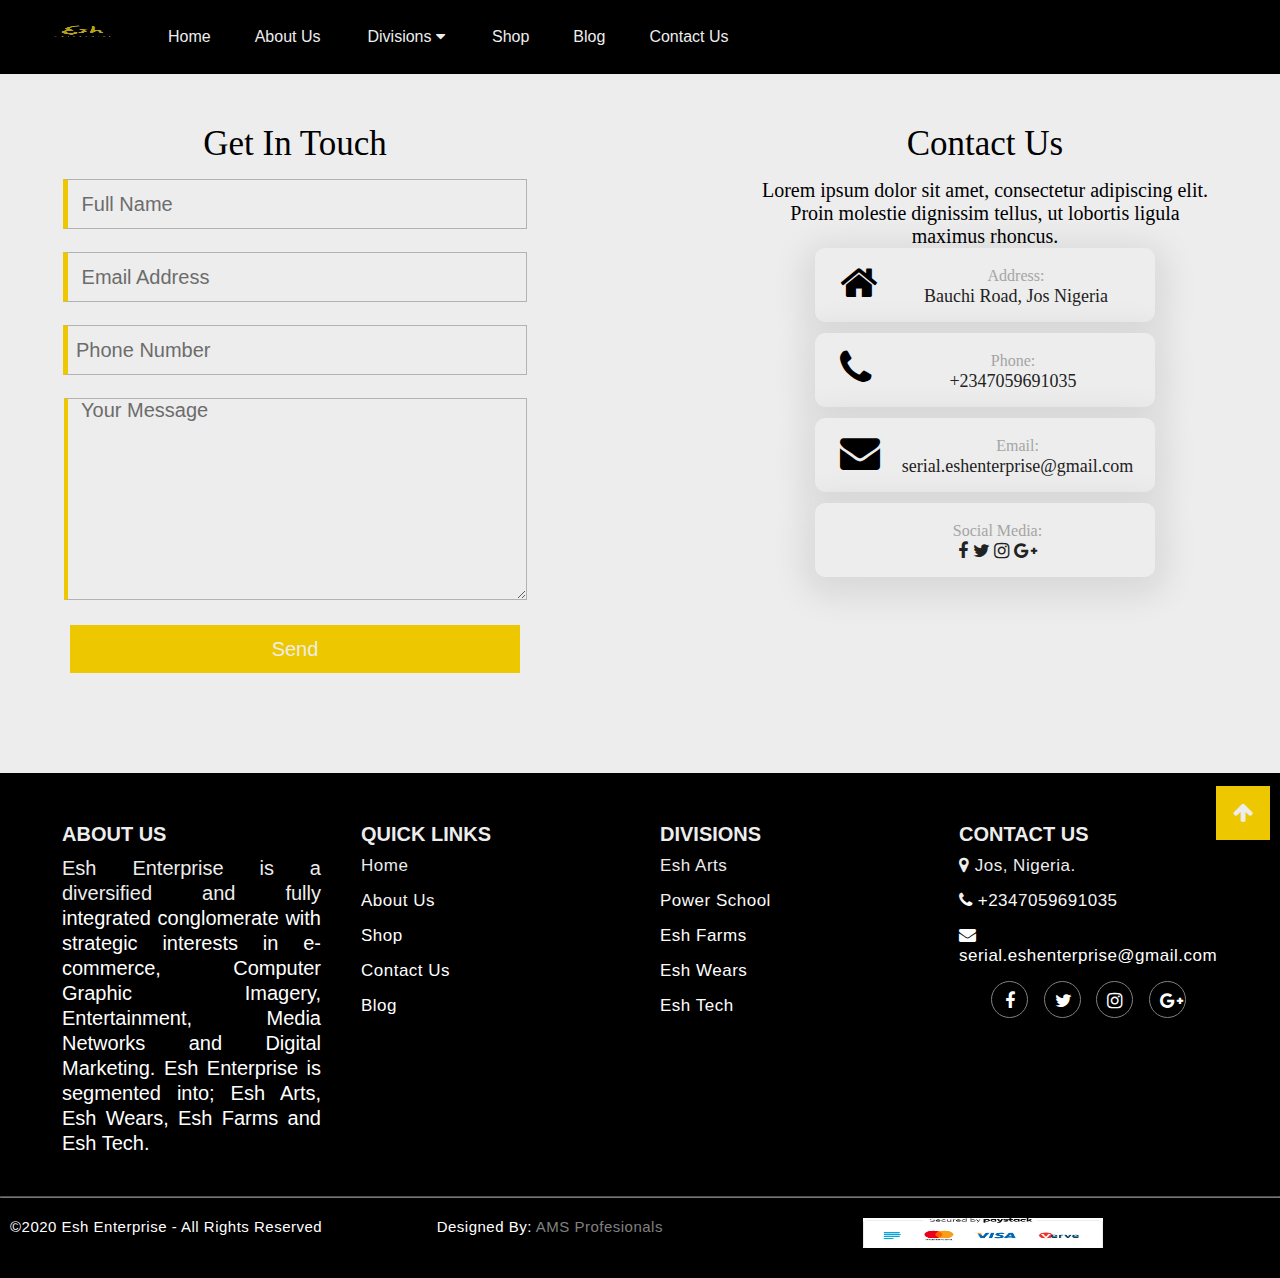
<file: Esh Enterprise/contact.html>
<!DOCTYPE html>
<html>
<head>
	<title>Contact Us - Esh Enterprise</title>

  <meta property="og:image" content="logo-2.jpg" />
  <meta name="description" content="Esh Enterprise is a diversified and fully integrated conglomerate with strategic interests in e-commerce, Computer Graphic Imagery, Entertainment, Media Networks and Digital Marketing.">  

	<link rel="shortcut icon" href="logo.jpg">

<link rel="stylesheet" href="https://cdnjs.cloudflare.com/ajax/libs/font-awesome/4.7.0/css/font-awesome.min.css">
<link rel="stylesheet" type="text/css" href="contact/style.css">
<link rel="stylesheet" type="text/css" href="style.css">
<link rel="stylesheet" type="text/css" href="responsive.css">
<link rel="stylesheet" type="text/css" href="make-order.css">


<!-- Javascript -->
<script src="JQuery3.3.1.js"></script>
<script src="js/main.js"></script>
<script src="https://code.jquery.com/jquery-3.2.1.js"></script>
<script type="text/javascript">
	$(document).ready(function(){
		$('.bar').click(function(){
			$('.navbar').toggleClass('active');
		})
	})
</script>


</head>
<body>
	<div id="preloder">
        <div class="loader"></div>
    </div>


<div class="header">
		<div class="top-contact"> 
			<main>
	 <span class="top-contact-address"><i class="fa fa-phone"></i>&nbsp;<a href="tel:+2347059691035">+2347059691035</a> <i class="fa fa-envelope"></i>&nbsp;
	 	<a href="mailto:serial.eshenterprise@gmail.com">serial.eshenterprise@gmail.com</a> <i class="fa fa-home"></i> &nbsp;Jos, Nigeria</span>
	 <!---------------
	 <span class="top-contact-social">
	 	    <a href="https://facbook.com"><i class="fa fa-facebook"></i></a>
         	<a href="https://twitter.com"><i class="fa fa-twitter"></i></a>
         	<a href="https://instagram.com"><i class="fa fa-instagram"></i></a>
         	<a href="https://google.com"><i class="fa fa-google-plus"></i></a>
     </span>
     ------------------->
     </main>
           

  </div>

  <div class="bar">
  	MENU<i class="fa fa-bars menu"></i> 
  </div>



<div class="navbar">
    <div class="name" >
		<a href="index.html"><img src="logo-2.jpg"></a>
	</div>
  
  <ul class="nav-list">
   
	
    <li >
	<a  href="index.html">Home</a>
	</li>
	
	<li>
	<a href="#">About Us</a>
	</li>
	
	
	<li>
	<div class="dropdown">
	<div class="dropbtn">Divisions
      <i class="fa fa-caret-down"></i>
    </div>
	<div class="dropdown-content">
      <a href="#">Esh Arts</a>
      <a href="#">Esh Farms</a>
      <a href="#">Power School</a>
      <a href="#">Esh Wears</a>
      <a href="#">Esh Tech</a>
    </div>
	
	</div>
	</li>
	
	
	
	
	
    

	
	<li>
	<a href="#">Shop</a>
	</li>


    <li>
	<a href="#">Blog</a>
	</li>

	<li>
	<a href=" contact.html">Contact Us</a>
	</li>
	
	
	
  
  
  
  </ul>


</div>

	</div>
   



  	




 <div class="get-in-touch">
       <div class="get-in-touch-container">
       	
       	  <main>
       	  	<div class="get-in-touch-form">
       	  	<div class="get-in-touch-hd">
	     Get In Touch
								   
	</div>
       	  	    
         <form form action="https://formspree.io/serial.eshenterprise@gmail.com" method="POST">
  		
  				<input type="text" name="name" id="inputName" placeholder=" Full Name"  class="form"> 
                     <br /><br />
                 
          <input type="email" name="Email" placeholder=" Email Address" id="inputEmail" class="form">
                 <br /><br />
          <input type="digit" name="Phone Number" placeholder="Phone Number" id="inputPhone" class="form">
                    <br />
                    <br /> 
                 
  			
  				  <textarea name="message" id="inputMessage"  placeholder=" Your Message" rows="10" cols="41"  class="textarea" ></textarea>

                         
<br />

                    <button name=""  id="btn" class="submit">Send</button>  
  
  			
  	</form>
  </div>


<div class="get-in-touch-address">
       	  	<div class="get-in-touch-hd">
	     Contact Us							   
	</div>
	<p>Lorem ipsum dolor sit amet, consectetur adipiscing elit. Proin molestie dignissim tellus, ut lobortis ligula maximus rhoncus.</p>
     <div  class="contact-widget">
     	<div class="cw-item">
             <div class="ci-icon">
                <i class="fa fa-home"></i>
             </div>
             <div class="ci-text">
                <span>Address:</span>
                <p>Bauchi Road, Jos Nigeria</p>
             </div>
        </div>
        <div class="cw-item">
                            <div class="ci-icon">
                                <i class="fa fa-phone"></i>
                            </div>
                            <div class="ci-text">
                                <span>Phone:</span>
                                <p><a href="tel:+2347059691035">+2347059691035</a></p>
                            </div>
                        </div>
                        <div class="cw-item">
                            <div class="ci-icon">
                                <i class="fa fa-envelope"></i>
                            </div>
                            <div class="ci-text">
                                <span>Email:</span>
                                <p><a href="mailto:serial.eshenterprise@gmail.com">serial.eshenterprise@gmail.com</a> </p>
                            </div>
                        </div>

                        <div class="cw-item">
                            <div class="ci-icon">
                                
                            </div>
                            <div class="ci-text">
                            	<span>Social Media:</span>
                        <p>       
	 	    <a href="https://facbook.com"><i class="fa fa-facebook"></i></a>
         	<a href="https://twitter.com"><i class="fa fa-twitter"></i></a>
         	<a href="https://instagram.com"><i class="fa fa-instagram"></i></a>
         	<a href="https://google.com"><i class="fa fa-google-plus"></i></a>
                        </p>
                            </div>
                        </div>

     </div>


	
</div>
 


       	  </main>
       	</div>
       </div>

  

  <footer class="footer">
     <div class="inner-footer">
       <div class="footer-item">
        <h3>ABOUT US</h3>
         <p>Esh Enterprise is a diversified and fully integrated conglomerate with strategic interests in e-commerce, Computer Graphic Imagery, Entertainment, Media Networks and Digital Marketing. Esh Enterprise is segmented into; Esh Arts, Esh Wears, Esh Farms and Esh Tech.   </p>
       </div>

       <div class="footer-item">
        <h3>QUICK LINKS</h3>
        
         <ul class="  ">
     <li><a href="http://eshenterprise.com.ng" >Home</a></li>
     <li><a href="http://eshenterprise.com.ng/about.html">About Us</a></li>
     <li><a href="#">Shop</a></li>
     <li><a href="http://eshenterprise.com.ng/contact.html" >Contact Us</a></li>
     <li><a a href="#">Blog</a></li>
  </ul>
       </div>

       <div class="footer-item">
        <h3>DIVISIONS</h3>
        
         <ul class="  ">
     <li><a href="#" >Esh Arts</a></li>
     <li><a href="#">Power School</a></li>
     <li><a href="#">Esh Farms</a></li>
     <li><a href="#">Esh Wears</a></li>
     <li><a href="#">Esh Tech</a></li>
     
  </ul>
       </div>

       <div class="footer-item">
        <h3>CONTACT US</h3>
        
        <ul>
          <li> <i class="fa fa-map-marker"></i> Jos, Nigeria.</li> 
          <li> <i class="fa fa-phone"></i> <a href="tel:+2347059691035"> +2347059691035</a></li>
          <li> <i class="fa fa-envelope"></i><a href="mailto:serial.eshenterprise@gmail.com"> serial.eshenterprise@gmail.com</a></li>
        </ul>


         <div class="social-media">
          <a href="https://facbook.com"><i class="fa fa-facebook"></i></a>
          <a href="https://twitter.com"><i class="fa fa-twitter"></i></a>
          <a href="https://instagram.com"><i class="fa fa-instagram"></i></a>
          <a href="https://google.com"><i class="fa fa-google-plus"></i></a>
         </div> 
         </div>
        
     </div>

      <hr>
    <a href="#">  <div class="gotop-btn"> <i class="fa fa-arrow-up"> </i></div> </a>
<div class="copyright">
  <div class="inner-copyright">

      <span>
           &copy;2020 Esh Enterprise - All Rights Reserved  </span> 
           <span> Designed By:<a href="https://facebook.com/auwalmuhd.sani.7" target="_blank"> AMS Profesionals</a> </span>
        <span>
          <img src="payment-method.png" >

         </span>
          </div>


      
               </div>

    


  </footer>











<script type="text/javascript">
  $('contact-form').submit(funtion(e)){
    var name = document.getElementById('inputName'),
    var email = document.getElementById('inputEmail'),
    var phone = document.getElementById('inputPhone'),
    var message = document.getElementById('inputMessage');

    if (!name.value || !email.value || !phone.value || !message.value ||){
      alertify.error('Please Check Your Entries')
    } else {
      $.ajax({
        url"https://formspree.io/serial.eshenterprise@gmail.com"
        method: "POST"
        data: $(this).serialize(),
        dataType: "JSON"
      })
      e.preventDefault()
      $(this).get(0).reset()
      alertify.Success('Message Submitted Successfully')
    }

  }
</script>
</body>
</html>
</file>
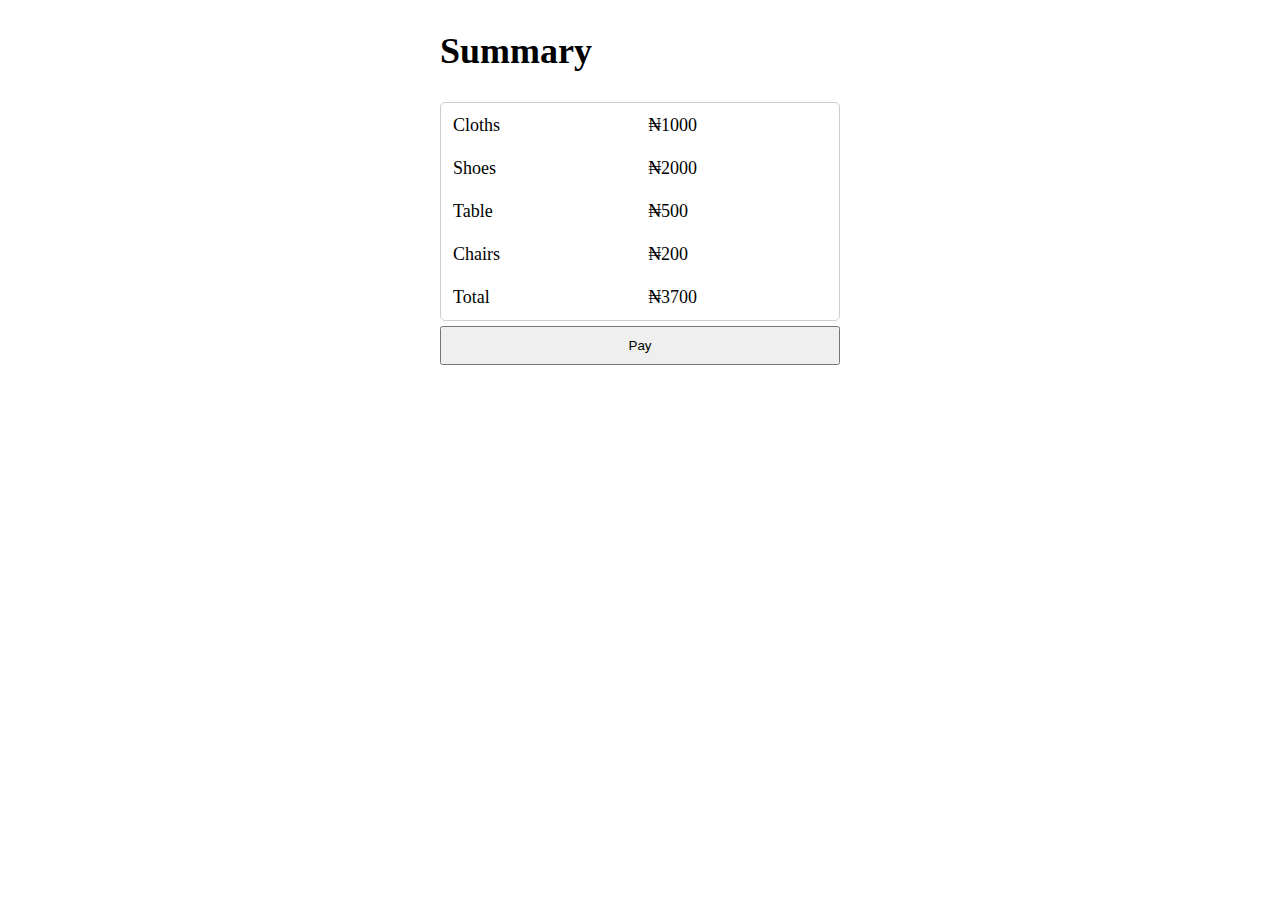
<file: Esh Enterprise/paystack Payment/pay.html>
<!DOCTYPE html>
<html>

<head>
    <!--Let browser know website is optimized for mobile-->
    <meta name="viewport" content="width=device-width, initial-scale=1.0" />
    <link rel="stylesheet" href="app.css" /> 
</head>

<body>

    <div class="container">  
        <h2>Summary</h2>     
        <table>
            <tr><td id="email">Cloths</td> <td> &#8358;1000</td></tr>
            <tr><td>Shoes</td> <td>&#8358;2000</td></tr>
            <tr><td>Table</td> <td>&#8358;500</td></tr>
            <tr><td>Chairs</td> <td>&#8358;200</td></tr>
            <tr><td>Total</td> <td>&#8358;3700</td></tr>
        </table> 
        <button  onclick="payWithPaystack()"> Pay </button>
    </div>
    <script src="https://code.jquery.com/jquery-3.3.1.js" integrity="sha256-2Kok7MbOyxpgUVvAk/HJ2jigOSYS2auK4Pfzbm7uH60=" crossorigin="anonymous"></script>
    <script src="https://js.paystack.co/v1/inline.js"></script>
    <script src="app.js"></script>
</body>

</html>
</file>
<file: Esh Enterprise/contact/style.css>
.get-in-touch {
    
    text-align:center;
    height: auto;
    width: 100%;
}

.get-in-touch-hd {
                  font-family:tahoma;
                  font-size:35px;
                  color:;
                  padding-bottom: 15px;
                      
}

.get-in-touch-container {
  text-align: center;
  width: 100%;
  margin: 0 auto;
  font-size: 20px;
}

.get-in-touch-container main{
  display: grid;
  grid-template-columns: repeat(2,1fr);
  grid-gap: 100px;
  width: 100%;
  margin: 50px 15px 0px 0px;
    
}


.form {  
        
        width:450px; 
        height:48px; 
        padding-left:8px;
        border: 1px solid silver;
        border-left: 5px solid gold;
         display: inline-flex;
         background:none;
         opacity: ;
        font-family:arial;
        transition:background-color 1000ms; color:1000ms;
        background-color: rgba();
        font-size: 20px;
        position: relative;
       


    }

    
 
 .submit { 
             display:block; 
             width:450px; 
             height:48px; 
             background:gold;
             border: 2px gold solid;
             font-family:sans-serif; 
             color:white; 
             font-size:20px;
             margin: 20px auto;
                  
         }

  .submit:hover{
                cursor: pointer; 
                transition:0.3s; 
                background:gold;
                color: white;
                opacity: 0.8;
            }

    
   .textarea  {
               border: 1px solid silver;
               border-left: 4px solid gold;
               width:450px; 
               height:200px; 
               font-family:arial;
               font-size: 20px;
                padding-left: 8px;
          
          }




.get-in-touch-address{
  margin: 0 70px;
}


.contact-widget .cw-item {
  margin: 0 auto;
  background: #ffffff;
  margin-bottom: 11px;
  -webkit-box-shadow: 0px 8px 35px 10px #E8E8E8;
  box-shadow: 0px 8px 35px 10px #E8E8E8;
  padding-left: 25px;
  padding-top: 15px;
  padding-bottom: 15px;
  border-radius: 10px;
  width: 70%;
  font-family: leelawadee;
}

.contact-widget .cw-item .ci-icon {
  float: left;
  margin-top: ;
}

.contact-widget .cw-item .ci-icon i {
  font-size: 40px;

  
}

.contact-widget .cw-item .ci-text {
  display: table;
  margin: 0 auto;
}

.contact-widget .cw-item .ci-text span {
  color: #b2b2b2;
  font-size: 16px;
}

.contact-widget .cw-item .ci-text p {
  font-size: 18px;
  color: #252525;
  margin-bottom: 0;
  text-align: center;
}
</file>
<file: Esh Enterprise/style.css>
*{
	margin: 0px;
	padding: 0px;
}

html, body {
          
          scroll-behavior: smooth;
          margin:0px;
          padding:0px;
          overflow-x: hidden;
      }

a {
	text-decoration: none;
	color: inherit;
}
a:hover {
	cursor: pointer;
}


.top-contact{
	 background: #101522;
	 height:auto;
	 width:auto;
	 padding:10px 5px;
	 display: none;
 }

 .top-contact-address{
    font-family: ;
    font-size: 18px;
    color: white;
 }

  .top-contact-address i{
    padding-left: 15px;

  }

   
   .top-contact-social{
    padding-left:600px; 
   }

   .top-contact-social i {
    font-size: 20px;
    padding-left: 10px;
    color: #fff;
    
}
 




.bar{
	display: none;
	color: white;
	background: black;
	font-family: tahoma;
	font-size: 20px;
	padding-top:15px;
	padding-bottom: 20px;
	padding-left:20px;

}

.menu{
	font-size: 20px;
	color: white;
	padding-left: 4px;
}

.menu:hover{
	cursor: pointer;
}


.name  {
    font-family: georgia;
    font-size: 30px;
    margin-left: 20px;
    float:left;
    padding: 18px;
    opacity: 0.8;
    letter-spacing: 5s;
	color:white;
}

.name a{
	text-decoration:none;
	color:white;
	
}

.name img {
	height: 30px;
	width: 90px;
}


.navbar {
    overflow: hidden;
    background-color: black;
    font-family: Arial, Helvetica, sans-serif;
    width: 100%;	
}

.nav-list a {
    float: left;
    font-size: 16px;
    color: white;
    text-align: center;
    padding: 28px 22px;
    text-decoration: none;
	
}

.dropdown {
    float: left;
    overflow: hidden;
}

.dropdown .dropbtn {
    font-size: 16px;    
    border: none;
    outline: none;
    color: white;
    padding: 28px 25px;
    background-color: inherit;
    font-family: inherit;
    margin: 0;
}


.navbar ul{
	       list-style:none;
		   
}

.navbar ul li {
	           float:left;
			   
			   
	
}




.nav-list a:active,
.nav-list a:hover, .dropdown:hover .dropbtn {
     background: gold;
}

.dropdown-content {
    display: none;
    position: absolute;
    background-color: #f9f9f9;
    min-width: 160px;
    box-shadow: 0px 8px 16px 0px rgba(0,0,0,0.2);
    z-index: 1;
    border-bottom:4px gold solid; 
}

.dropdown-content a {
    float: none;
    color: black;
    padding: 12px 16px;
    text-decoration: none;
    display: block;
    text-align: left;
}

.dropdown-content a:hover {
    background-color: #f9f9f9;
    color: gold;
}

.dropdown:hover .dropdown-content {
    display: block;
}












.banner{
	background:linear-gradient(rgba(20, 20, 20, 0.7),rgba(10, 10, 10, 0.7)),url('banner2.jpg');
	height: 580px;
	width:100%;
	background-size: cover;
	background-attachment: fixed;
}

.text-banner {
	font-size: 50px;
	font-family: impact;
	color: white;
	word-spacing: 8px;
	padding-left:6%;
	padding-top: 180px; 

}

.text-banner span{
	font-family: calibri;
	word-spacing:0px;
	font-size: 26px;
}



.text-banner button{
   padding: 15px 30px;
   background: none;
   border:2px solid white;
   color: white;
   border-radius: 2px;
   font-size: 23px;
   margin-top: 20px;
   border-radius: 6px;
}

.text-banner button:hover{
   padding:15px 40px;
   transition: 1s;
   background: white;
   color: black;

	}

.division{
	height: auto;

}

.division-container{
	text-align: center;
	
	width: 100%;
	margin: 0 auto;
	font-family: 'Tenor Sans', sans-serif;
	font-size: 20px;
	
}

.division-container main{
	display: grid;
	grid-template-columns: repeat(4,1fr);
	margin:0;
		
}



.division-list{
	background-color: black;
	color: white;
	padding: 60px 40px;
	
}

.division-list i {
                    font-size: 60px;
                    color:gold;
                    margin-top: 20px;
                    border: gold 2px solid;
                    position: relative;
                    margin-top: ;
                    padding:20px;
                    border-radius: 50%;
}

.division-list i:hover  {
            background-color: gold;
            color: white;
    }

    .division-list i:hover, h3 {
            
            color: white;
    }

.division-list h2{
	color: gold;
	margin-top: 20px;
	font-size: 25px;
}


.btn-division{
	           background:none;
			   width:150px;
			   height:35px;
			   font-family:calibri;
			   font-size:20px;
			   color:white;
			   border-radius:30px;
			   border:2px white solid;
			   margin-top: 20px;
}

.btn-division:hover {
	                   background:white;
	                   color:black;
	                   transition: .5s;
					   cursor:pointer;
					  transform: scale(1.1);
}

.about-section {
	        
		           width:100%; 
		           height: auto;    
		           
	        }

.about-container {
	max-width: 1200px;
	width: 100%;
	margin: 0 auto;
}

.about-hd  {
	
			font-family:'Piedra', cursive;
			font-size:65px;
			font-weight: 600px;
			color: gold;
			margin-bottom: 30px;
			
}

.about-section main{
	display: grid;
	grid-template-columns: repeat(2,1fr);
	grid-gap: 100px;
	width: 100%;
	margin: 50px 15px 0px 15px;

}

.column {
	           font-family: 'Barlow Condensed', sans-serif;
			   font-size:23px;
			   line-height: 38px;
			   letter-spacing: 2px;
			   box-sizing: border-box;
					   
}

.column p{
	   width: 100%;

}

.column .read-more-btn{
    margin: 10px 0px 20px 0px;
	padding: 10px 20px;
	color: white;
	background: gold;
	font-size: 20px;
	border: 2px solid gold;
}


.column .read-more-btn:hover{
   transition: 1s;
   background-color: white;
   color: gold;
   cursor: pointer;
	}


.column .bigger-img{
	width: 70%;
	height: 400px;
	border-radius: 50%;
	border:whitesmoke 10px solid;
	
}



/************************************************* OUR SERVICES ***********************/
.services {
	background:;
	width: 100%;
	margin-top: 100px;
}

.section-head {
	        font-family:'Piedra', cursive;
			font-size:30px;
			font-weight: 600px;
			color: gold;
	        text-align:center;
	               

}


.services-container{
	max-width: 1200px;
	width: 100%;
	margin: 0 auto;
}

.services-container main{
	display: grid;
	grid-template-columns: repeat(2,1fr);
	grid-gap: 70px;
	
	width: 100%;


}

.services-image-side {
	margin-top: 40px;
	width: 100%;
	
}

.services-image-side img{
	height: 550px;
	width: 100%;

}

.services-list  {
	max-width: 500px;
	width: 100%;
	margin:0 auto;
	
	}

.services-list tr {
	display: grid;
	 grid-template-columns: repeat(2, 1fr);
  grid-row-gap: 25px;
  grid-column-gap: 30px;
  margin-top: 25px;


}

.services-list td {
	background: white;
	width: 230px;
	height: 210px;
	box-sizing: border-box;
	box-shadow: 2px 2px 2px 2px silver;
	border-radius: 4px;
	margin: 0 auto;
	position: relative;



}

.services-list td:hover {
	bottom: 10px;
	transition: 1s;
	transform: scale(1.02);
	transform-style: preserve-3d;

}

.services-list td img {
	width: 70%;
	height:100px;
	align-items: center;
	justify-content: center;
	display: inline-flex;
}

.services-list td p {
	margin-top: 20px;
	text-align: center;
	font-size: 23px;
	font-family: 'Barlow Condensed', sans-serif;
}


.quote{
	margin: 50px 0px;
	background: gold;
	color: white;
	font-family: 'Barlow Condensed', sans-serif;
	width: 100%;
	font-size: 30px;
	font-weight: 500;
	text-align: center;
	max-height: 200px;
	padding: 50px 5px;
}



/************************************** SHOP NOW   ***************************/

.store{
	width: 100%;
	height: auto;
	margin-top: 100px;
	
}

.store-container{
	max-width: 1200px;
	width: 100%;
	margin: 0 auto;
	font-family: 'Tenor Sans', sans-serif;
	font-size: 20px;

	
}

.store-container .big-item div:nth-child(2){
	
			 
}

.store-container .big-item h4{
	color: gold;
	font-family: Courgette,cursive;
	font-size: 45px;
}
.store-container .big-item h2{
	font-family: Bradley Hand ITC;
	font-size: 30px;
}

.store-container .big-item p {
	width: 100%;
	padding-right: 15px;
	margin-top: 20px;
	line-height: 30px;
	letter-spacing: 1px;
}

.make-order {
	margin-top: 20px;
}

.store-container .big-item .product-price {
  font-family: 'PT Sans Narrow', sans-serif;
  color: gold;
  font-weight: 600;
  font-size: 28px;
  padding: 5px 0;

}

.store-container .big-item .product-price span{
	color:silver;
}


.make-order-btn{
	margin: 10px 0px 20px 0px;
	padding: 10px 20px;
	color: white;
	background: gold;
	font-size: 20px;
	border: 2px solid gold;
}

.make-order-btn:hover{
   padding:15px 40px;
   transition: 1s;
   opacity: 0.8;
	}

.store-container .big-item {
	display: grid;
	grid-template-columns: repeat(2,1fr);
	grid-gap: 100px;
	width: 100%;
	margin: 50px 15px 0px 15px;
}

.store-container .big-item img{
	width: 100%;
	height: 300px;
	border-radius: 8px;
	position: relative;
	bottom: -50px;
}

.delivery{
	margin-top: 80px;
	background: gold;
	width: 100%;
	text-align: center;
	padding:50px 0;
	display: inline-block;
	font-family: 'Tenor Sans', sans-serif;
	font-size: 20px;
	color: #fff;
}

.delivery-container {
	max-height: auto;
	height: 100%;
  margin: 0 auto;
}

 .delivery h4{
	color: #fff;
	font-family: Courgette,cursive;
	font-size: 45px;
}
.delivery .how-it-gets-to-you {
	 font-family: 'Barlow Condensed', sans-serif;
	font-size: 30px;
	color: black;
}
 .delivery p {
	text-align: center;
	color: #fff;
	width: 55%;
	margin: 5px auto;
	letter-spacing: 1px;
	font-family: 'Tenor Sans', sans-serif;

}

.delivery-location{
	font-family:arial;
	display: inline-block;
	margin: 0 auto;
	color: black;
	font-weight:500;

}

.delivery-location li{
	float: left;
	padding: 10px 10px;
	list-style: none;
	line-height: 60px;
	margin: 0 auto;
}


.delivery-social-icon i {
    height: 25px;
	width: 25px;
	margin: 20px 5px;
	padding: 10px;
	color: gold;
	border-radius: 50%;
	border:1px solid #fff;
	background: #fff;
	 
    
}

.delivery-social-icon i:hover{
     box-shadow: 3px 3px 3px 3px grey;
}

.store-container-list {
	text-align: center;
	max-width: 1200px;
	margin: 50px auto;
	font-family: 'Tenor Sans', sans-serif;
	font-size: 20px;
	display: flex;
	align-items: center;
	justify-content: center;


}



.store-container-list ul {
  list-style: none;



}

.store-container-list-tumbnail {
	 box-shadow:pink 3px 3px 3px 3px;
	 padding-bottom: '';
	 height: auto;
	 width: 310px;
	 overflow: hidden;
	 border-radius: 10px;
margin: 20px 10px;
	 

}

.store-container-list-tumbnail ul{
	list-style: none;
}

.store-container-list-tumbnail .status {
	position: absolute;
	background: white;
	color:red;
	padding: 5px 8px;
	font-family: arial;
}
.store-container-list-tumbnail  img{
	width:100%;
	height: 300px;
	overflow: hidden;
}

.store-container-list-tumbnail:hover {
	transition:all .5s ease;
	transform: scale(1.05);
	transform-style: preserve-3d;
	cursor: pointer;
}



.store-container-list-tumbnail p{
	padding: 20px 30px;
}

.product-caegory{
	color: silver;
	font-weight: bold;
}

.product-name {
  font-family: 'PT Sans Narrow', sans-serif;
  padding: 5px 0;
}

.product-price {
  font-family: 'PT Sans Narrow', sans-serif;
  color: gold;
  font-weight: 600;
  padding: 5px 0;

}

.product-price span{
	color:silver;
}


.store-container-list-tumbnail .make-order-btn{
	
	padding: 10px 20px;
	display: ;
	width: ;
	color: white;
	background: gold;
	font-size: 20px;
	border: 2px solid gold;
}

.store-container-list-tumbnail .make-order-btn:hover{
   transition:left .5s;
   background: white;
   color: gold;
   border:2px solid gold;
	}


.prouct-slider-container{
	width: 100%;
	height: 750px;
	background-color: #a4152c;
	display: flex;
	justify-content: center;
	align-items: center;
}

.prouct-slider-container ul{
	list-style: none;
}

.box {
	width: 350px;
	height: 610px;
	background-color: #1e1e26;
	border-radius: 10px;
	box-shadow: 2px 10px 12px rgba(0,0,0,0.5);
	display: flex;
	flex-direction: column;

	align-items: center;
	box-sizing: border-box;
	margin: 20px 10px;

}

.box .status {
	position: absolute;
	position: absolute;
	background: white;
	color:red;
	padding: 5px 8px;
	font-family: arial;

}

.box img{
	width: 100%;
	height: 300px;
}




/***************************** bLOG ****************************/


.blog-bg {
	               
	               margin-top: 70px;
		           width:100%; 
		           height: auto;
		          
		           padding: 70px 0;


		           

		           
		          
		          
}



.blog-head h3 {

	              font-family:'Piedra', cursive;
			font-size:65px;
			font-weight: 600px;
			color: gold;
	        text-align:center;
	             

}


.blog-container {
	                   
	                   
	                   max-width: 1200px;
	                   width: 100%;
	                   margin: 0 auto;
	                   
}

 
.blog-container img {
	                         
	                         width:100%; 
	                         height:180px;
	                         overflow: hidden;

}

.blog-container  img:hover {
                                   
                                   
                                   
                                   transform: scale(1.04); 
                                    filter: brightness(0.7);
                                    transition: all 1s ease-in;
	                                 cursor: pointer;
                                   
}

.blog-container main{
	display: grid;
	grid-template-columns: repeat(3, 1fr);
	grid-gap: 30px;
	margin: 0px 15px 0px 15px;
	


}

.blog-thumb{
	position: relative;
	overflow: hidden;
	max-height: 400px;
	height: 100%;
	box-sizing: border-box;
	background: #fff;
	padding-bottom: 10px;
	margin-top: 50px;
}



.blog-text-head {
	                  font-family: tahoma;
	                  font-weight:bold ;
	                  opacity: 0.8;
	                  letter-spacing: 1px;
	                  width:100%;
	                  font-size: 20px;
	                 

}

.blog-text-head span{
	font-family:cambria;
	font-weight: normal;
	font-size: 15px;
	opacity: 0.6;

}



.blog-main-text {
	                  font-size: 20px;
	                  font-family: 'lato', sans-serif;
	                  width: 100%;
	                  padding-top: 10px;
	                  letter-spacing: 1px;
	                  line-height: 32px;
                      opacity: 0.8;
}

.blog-text {
	            
	             width: 100%;
	             padding-top: 10px;


}


















.footer {
	background: black;
	padding: 0 0 25px 0;
	width: 100%;
	display: inline-block;
	margin-top: 80px;
	font-family: 'PT Sans Narrow', sans-serif;
	font-size: 20px;
}


.inner-footer {
	 width: 95%;
	 margin:auto;
	 padding: 30px 10px;
	 display: flex;
	 flex-wrap: wrap;
	 box-sizing: border-box;
	 justify-content: center;

	 

} 

.footer-item {
	width: 25%;
	padding: 10px 20px;
	box-sizing: border-box;
	color:#fff;
	text-align: left;

}

.footer-item p {
	color: #fff;
	font-size: 20px;
	text-align: justify;
	line-height: 25px;
	font-family: 'PT Sans Narrow', sans-serif;

}

.footer h1 {
	padding: 10px 0;
	font-size: 30px;
	color:#fff;
}

.footer h3 {
	color:#fff;
	margin: 10px 0;
	font-size:20px;
	font-weight: bold;
}




.footer ul {
	list-style: none;
	color: #fff;
	font-size: 17px;
	letter-spacing: 0.5px;
	font-family: 'PT Sans Narrow', sans-serif;

}


.footer li a {
	outline: none;
	text-decoration: none;
	color: #fff;
	transition: 0.3s;


}

.footer ul li {
	margin: 10px 0;
	height: 25px;
}

 

.social-media  {
	width: 100%;
	color: #fff;
	text-align: center;
}

.social-media i {
	height: 15px;
	width: 15px;
	margin: 20px 5px;
	padding: 10px;
	color: #fff;
	font-size: 18px;
	border-radius: 50%;
	border:1px solid grey;
}

.social-media i:hover {
	background: gold;
	color: white;
	border:1px solid gold;
}




.footer hr{
	color:#fff;
	opacity: 0.5;
}

 .copyright {
	text-align: ;
	padding: 10px;
	background: none;
	color: #fff;
	font-size: 15px;
	width: 100%;
	letter-spacing: 0.5px;
	font-family: 'PT Sans Narrow', sans-serif;

}

.inner-copyright {
	grid-template-columns: repeat(3,1fr);
	display: grid;

}


.copyright  a {
	outline: none;
	color: grey;
	
	
}

.copyright img{
	width: 240px;
	height: 30px;
	background-color: #fff;
}

.copyright  a:hover {
	color: #fff;
}



.copyright span {
	margin: 10px 0;
	height: 15px;
}







.gotop-btn{
	position: fixed;
	width: 50px;
	height: 50px;
	background:gold;
	border:gold 2px solid;
	bottom: 60px;
	right:10px;
	text-decoration: none;
	text-align: center;
	line-height: 50px;
	color: #fff;
	font-size: 22px;
}

.gotop-btn a{
	color: white;
}











/* Preloder */

#preloder {
	position: fixed;
	width: 100%;
	height: 100%;
	top: 0;
	left: 0;
	z-index: 999999;
	background: #000;
	

}

.loader {
	width: 40px;
	height: 40px;
	position: absolute;
	top: 50%;
	left: 50%;
	margin-top: -13px;
	margin-left: -13px;
	border-radius: 60px;
	animation: loader 0.5s linear infinite;
	-webkit-animation: loader 0.5s linear infinite;
}

@keyframes loader {
	0% {
		-webkit-transform: rotate(0deg);
		transform: rotate(0deg);
		border: 4px solid gold;
		border-left-color: transparent;
	}
	50% {
		-webkit-transform: rotate(180deg);
		transform: rotate(180deg);
		border: 4px solid gold;
		border-left-color: transparent;
	}
	100% {
		-webkit-transform: rotate(360deg);
		transform: rotate(360deg);
		border: 4px solid orangered;
		border-left-color: transparent;
	}
}

@-webkit-keyframes loader {
	0% {
		-webkit-transform: rotate(0deg);
		border: 4px solid gold;
		border-left-color: transparent;
	}
	50% {
		-webkit-transform: rotate(180deg);
		border: 4px solid gold;
		border-left-color: transparent;
	}
	100% {
		-webkit-transform: rotate(360deg);
		border: 4px solid orangered;
		border-left-color: transparent;
	}
}
</file>
<file: Esh Enterprise/responsive.css>
@media only screen and (max-width: 1150px){

   .services-container{
	max-width: 900px;
}


.services-container main{
	
	grid-template-columns: repeat(1,1fr);

}
}

@media only screen and (max-width: 992px){

.division-container{
	
	
}

.division-container main{
	grid-template-columns: repeat(2,1fr);		
}


.get-in-touch-container main{

  grid-template-columns: repeat(1,1fr);
  
    
}

.exco-container {
                     max-width: 700px;
      
}
.exco-container main{
  display: grid;
  grid-template-columns: repeat(2,1fr);
  grid-gap: 30px;
  margin: 0 15px;
  margin-top: 70px;
}



}

@media only screen and (max-width: 930px){
.inner-copyright {
	grid-template-columns: repeat(1,1fr);
	display: grid;
	text-align: center;

}
}



@media only screen and (max-width: 768px){



.name  {
    display: block;
    width: 100%;
} 
.name img{
	width: 80%;
	height: 120px;
}
.navbar  {
        width: 100%;
        display: none;
}

.navbar .nav-list li {
            display: block;
            text-align: center;
            width: 100%;          
}

.navbar .nav-list li a{
	width: 100%;
}

.dropdown,.dropbtn {
	width: 100%;
}

.dropdown-content {
   position: relative;
}


.bar { 
        display: block;


}

.active {
        display: block;
}


.division-container{
	
	
}

.division-container main{
	grid-template-columns: repeat(2,1fr);
	
		
}


.about-container {
	max-width: 600px;
}
.about-section main{
	grid-template-columns: repeat(1,1fr);
}
.column .bigger-img{
	display: none;
	
}





.store-container{
	max-width: 600px;
	
	
}

.store-container .big-item {
	grid-template-columns: repeat(1,1fr);
}

.store-container-list-tumbnail{
	width: 92%;
}



.blog-container {
                  
                     max-width: 800px;
                   }


.blog-container main{
  grid-template-columns: repeat(2, 1fr);
  grid-gap: 15px;
}


.footer-item{
    
      width:50% ;
      
}
}

@media only screen and (max-width: 560px){

.division-container{
	
	
}

.division-container main{
	grid-template-columns: repeat(1,1fr);
	
		
}



.store-container .big-item	h4{
       font-size: 30px;
	}

.store-container .big-item	h2{
       font-size: 25px;
	}

	


	.about-container {
	max-width: 400px;
}
.about-section main{
	grid-template-columns: repeat(1,1fr);
}

.exco-container {
                     max-width: 350px;
      
}
.exco-container main{
  grid-template-columns: repeat(1, 1fr);
  grid-gap: 15px;
  }

.services-list  {
	max-width: 280px;
}

.services-list tr {	
	 grid-template-columns: repeat(1, 1fr);
}	


.blog-container {
                  max-width: 600px;
                   }


.blog-container main{
  grid-template-columns: repeat(1, 1fr);
  grid-gap: 15px;
}

.form {
	width: 80%;
}
.textarea {
	width: 80%;
}

.submit {
	width: 80%;
}

}


@media only screen and (max-width: 500px){


}

@media only screen and (max-width: 414px){
	
.text-banner {
	font-size: 40px;
	font-family: impact;
	color: white;
	word-spacing: 8px;
	padding-left:6%;
	padding-top: 180px;

}

.text-banner span{
	font-family: calibri;
	word-spacing:0px;
	font-size: 24px;

}

.about-container {
	max-width: 300px;
}
.about-section main{
	grid-template-columns: repeat(1,1fr);
}


.store-container-list {
	max-width: 330px;
	

}

.store-container-list main {
	grid-template-columns: repeat(1,1fr);
	


}

.exco-container {
                     max-width: 350px;
                     width: 320px;
      
}
.exco-container main{
  grid-template-columns: repeat(1, 1fr);
  grid-gap: 15px;
  }



	.blog-container {
                  max-width: 500px;
                   }


.blog-container main{
  grid-template-columns: repeat(1, 1fr);
  grid-gap: 15px;
}

	.footer-item{
     width:100% ;
      
}


/*****************************   About Us Page   ****************/
.text-about-banner span{
	font-family: calibri;
	word-spacing:0px;
	text-align: center;
	font-size: 60px;
	font-weight: 600;

}

.about-ceo-container .ceo-text{
  width: 80%;

}



.get-in-touch-hd {
                  font-family:tahoma;
                  font-size:28px;
                  color:;
                  padding-bottom: 15px;
                      
}
.form {
	width: 70%;


}
.textarea {
	width: 70%;
}

.submit {
	width: 70%;
}


	}


@media only screen and (max-width: 380px){
.about-hd {
	font-size: 40px;
}

.section-head {      
 font-size:20px;
}


.blog-head h3{
	font-size: 40px;
}
	.form {
	width: 70%;
    margin-left: -70px;

}
.textarea {
	width: 70%;
	margin-left: -70px;
}

.submit {
	width: 70%;

}
	
}


@media only screen and (max-width: 320px){
	


.about-container {
	max-width: 250px;
}
.about-section main{
	grid-template-columns: repeat(1,1fr);
}

.store-container-list-tumbnail{
	width: 88%;
}









.form {
	width: 60%;
    margin-left: -70px;

}
.textarea {
	width: 60%;
	margin-left: -70px;
}

.submit {
	width: 60%;

}

}

@media only screen and (max-width: 305px){
	.store-container-list-tumbnail{
	width: 80%;
}

}

@media only screen and (max-width: 285px){
	.store-container-list-tumbnail{
	width: 73%;
}

}
</file>
<file: Esh Enterprise/make-order.css>
.modalItemOne {
  display: none; /* Hidden by default */
  position: fixed; /* Stay in place */
  z-index: 1; /* Sit on top */
  padding-top: 10% ; /* Location of the box */
  left: 0;
  top: 0;
  width: 100%; /* Full width */
  height: 100%; /* Full height */
  overflow:; /* Enable scroll if needed */
   /* Fallback color */
  background-color: rgba(0,0,0,0.4); /* Black w/ opacity */
  transition: 1.5s ease-in-out margin;
}

.color-modal {
                
                height: 20px;
                background: white;
                width: 40%;
                position: fixed;
                height: 50px;
                overflow: hidden;
                z-index: 1


}

.color-modal i{
  position: relative;
  right: -95%;
}

.color-modal:hover{
  cursor: pointer;
}

/* Modal Content */
.modal-box-item {
  margin: auto;
  width: 40%;
  height: 70%;
  overflow: auto;
}

.modal-content-item {
  
  margin: 25px 0 0 0;
  padding: 30px;
  font-size: 19px;
  font-family: 'lato', sans-serif;
  background: white;
  line-height: 36px;
  overflow: auto;
 
  
}

/* The Close Button */
















.input-field input{
  width: 100%;
  height: 40px;
  margin: 10px 0;
  border-radius: 4px;
  border:2px solid silver;
  font-size: 20px;
  font-family: leelawadee;
  padding-left:10px; 
}

.payment-button input{
   margin-top: 20px;
  padding: 10px 20px;
  color: gold;
  background:white;
  font-size:18px;
  border: 2px solid gold;
}


.payment-button input:hover{
  
   transition: 1s;
   opacity: 0.8;
 }
</file>
<file: Esh Enterprise/paystack Payment/app.css>
body{
    padding: 0;
    margin: 0;
}
h1, h2, h3{
    text-align: left;
    font-size: 36px;
}
.container{
    width: 400px !important;
    margin: 20px auto;
}

.container table{
    width: 100% !important;
    border: 1px solid #ccc !important;
    border-radius: 5px;
    margin: 5px 0;
}

.container table tr td{
    padding: 10px 10px;
    font-size: 18px;
}

.container button{
    width: 100% !important;
    padding: 10px;
}
</file>
